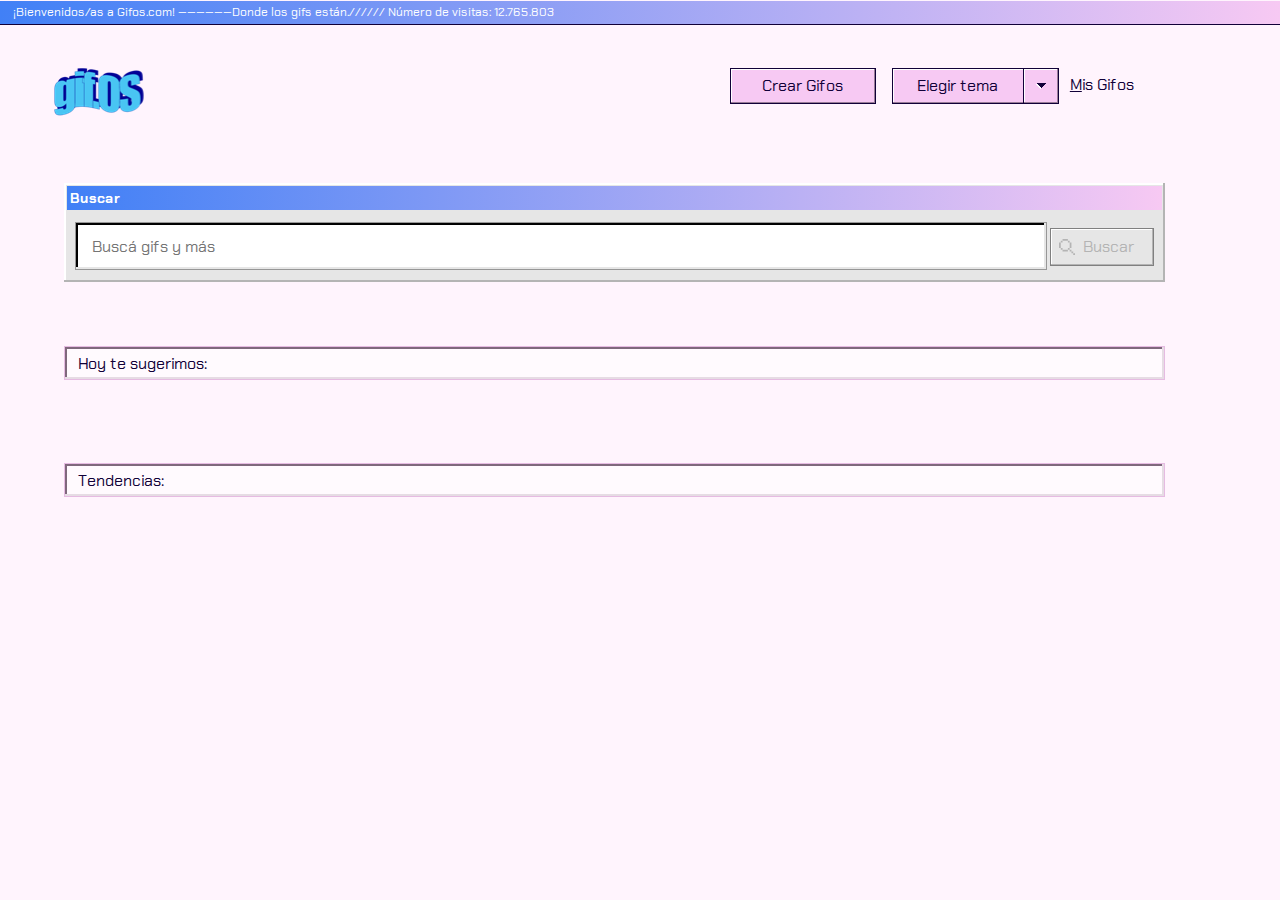
<file: index.html>
<!DOCTYPE html>
<html lang="es">

<head>
    <meta charset="UTF-8">
    <meta name="viewport" content="width=device-width, initial-scale=1.0">
    <link rel="stylesheet" href="styles/styles.css">
    <link rel="stylesheet" href="styles/themeDark.css">
    <link rel="stylesheet" href="styles/themeLight.css">
    <link href="https://fonts.googleapis.com/css2?family=Chakra+Petch&display=swap" rel="stylesheet">
    <title>Gifos</title>
</head>

<body class="themeLight">
    <nav class="nav-bar">
        <span class="span-nav">¡Bienvenidos/as a Gifos.com! ——————Donde los gifs están.////// Número de visitas:
            12.765.803</span>
    </nav>

    <div class="main-container">
        <header>
            <a href="index.html">
                <div class="logo"></div>
            </a>

            <div class="button-container">
                <div id="crearGif">
                    <div class="dots">
                        <a href="upload.html">Crear Gifos</a>
                    </div>
                </div>

                <div class="botonera">
                    <div id="elegirTema">
                        <div class="dots-theme">Elegir tema</div>
                    </div>

                    <div class="button-themes hide-themes">
                        <button id="day"><span class="underline">Sailor Day</span></button>
                        <button id="night"><span class="underline">Sailor Night</span></button>
                    </div>
                </div>

                <div id="dropdown">
                    <div class="dots-dropdown">
                        <div class="arrow"></div>
                    </div>
                </div>
                <div class="dots-link">
                    <a href="./misGifos.html" class="header-link"><span class="hoover-underline">M</span>is Gifos</a>
                </div>
            </div>
        </header>
    </div>
    <div class="search-container">
        <div class="box-header">
            <p>Buscar</p>
        </div>
        <div class="search-wrapper">
            <input class="search-bar" placeholder="Buscá gifs y más" value="" id="search-bar">
            <div class="search-button">
                <div class="doted-button">
                    <div class="lupa"></div>
                    <p class="search">Buscar</p>
                </div>
            </div>
        </div>
    </div>
    <div class="suggestions-results">
        <div class="search-suggestion-wrapper hidden">
        </div>
        <div class="btn hidden"></div>

    </div>
    <div class="title-box title-box-div"> Hoy te sugerimos:</div>
    <div class="suggestions-container"></div>

    <div class="title-box title-box-div"> Tendencias:</div>

    <div class="trends-container"></div>

    <div class="page-results"></div>

    <script src="js/index.js"></script>
</body>

</html>
</file>
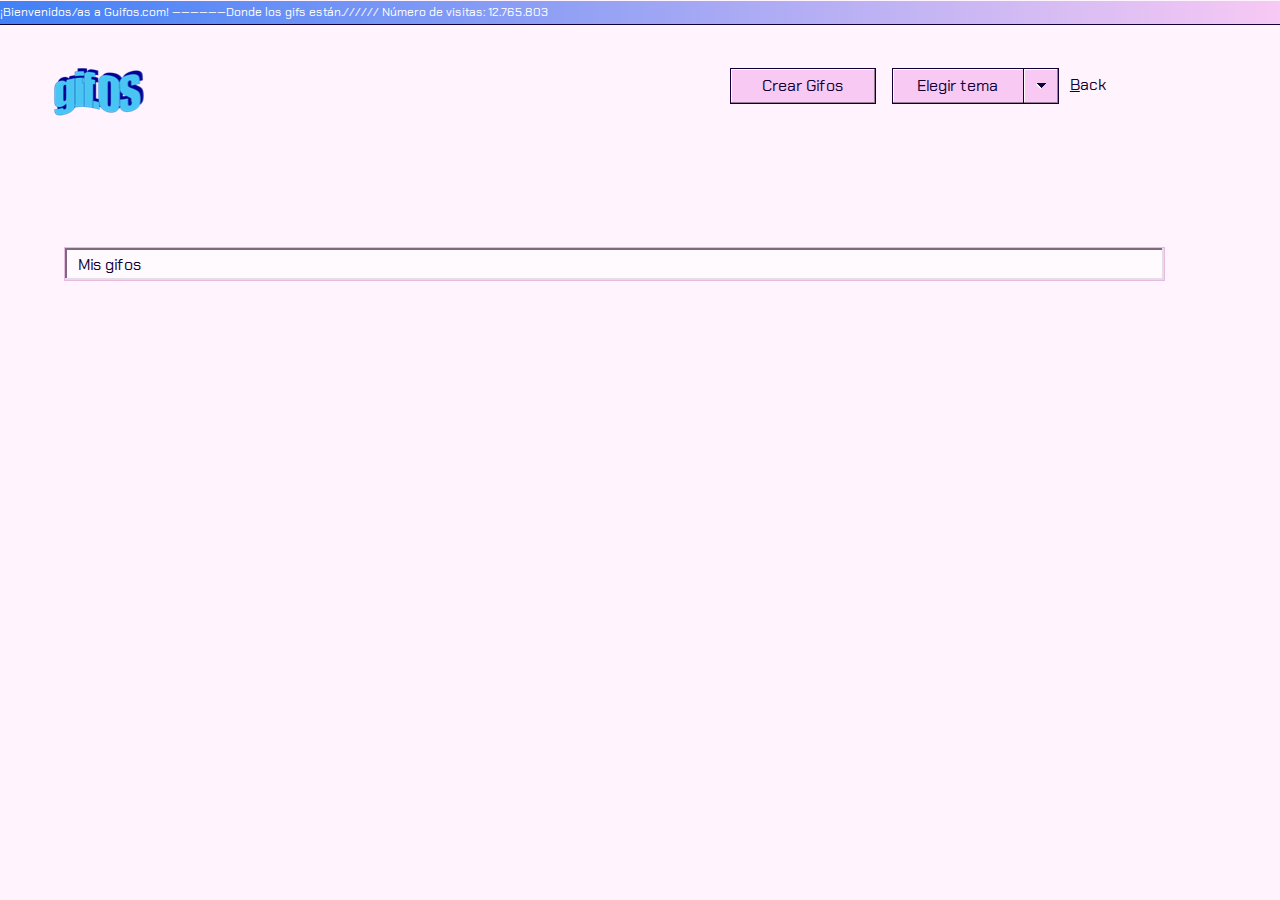
<file: misGifos.html>
<!DOCTYPE html>
<html lang="es">

<head>
    <meta charset="UTF-8">
    <meta name="viewport" content="width=device-width, initial-scale=1.0">
    <link rel="stylesheet" href="styles/styles.css">
    <link rel="stylesheet" href="styles/themeDark.css">
    <link rel="stylesheet" href="styles/themeLight.css">
    <link href="https://fonts.googleapis.com/css2?family=Chakra+Petch&display=swap" rel="stylesheet">
    <title>Gifos</title>
</head>

<body class="themeLight">
    <nav class="nav-bar">
        <span>¡Bienvenidos/as a Guifos.com! ——————Donde los gifs están.////// Número de visitas: 12.765.803</span>
    </nav>

    <div class="main-container">
        <header>
            <a href="index.html">
                <div class="logo"></div>
            </a>

            <div class="button-container">
                <div id="crearGif">
                    <div class="dots">
                        <a href="upload.html">Crear Gifos</a>
                    </div>
                </div>

                <div class="botonera">
                    <div id="elegirTema">
                        <div class="dots-theme">Elegir tema</div>
                    </div>

                    <div class="button-themes hide-themes">
                        <div class="button-inactive" id="day">Sailor Day</div>
                        <div class="button-inactive" id="night">Sailor Night</div>
                    </div>
                </div>

                <div id="dropdown">
                    <div class="dots-dropdown">
                        <div class="arrow"></div>
                    </div>
                </div>
                <div class="dots-link">
                    <a href="index.html" class="header-link"><span class="hoover-underline">B</span>ack</a>
                </div>
            </div>
        </header>
        

    </div>
    <div class="title-box title-box-div">Mis gifos</div>
    <div class="misgifos-container"></div>
    <div class="suggestions-results">
        <div class="search-suggestion-wrapper hidden">
            <div class="search-result button-results">
                <div class="suggest-dots" data-search="Tecnología">#Tecnología</div>
            </div>
            <div class="search-result button-results">
                <div class="another-result" data-search="Fotografía">#Fotografía</div>
            </div>
            <div class="search-result button-results">
                <div class="another-result" data-search="Programacion">#Programacion</div>
            </div>
        </div>
        <div class="btn hidden">
            <div class="btn-related" data-search="Música">#Música</div>
            <div class="btn-related" data-search="Mascotas">#Mascotas</div>
            <div class="btn-related" data-search="Fútbol">#Fútbol</div>
        </div>
    
    </div>



        <script src="js/misGifos.js"></script>
</body>

</html>
</file>
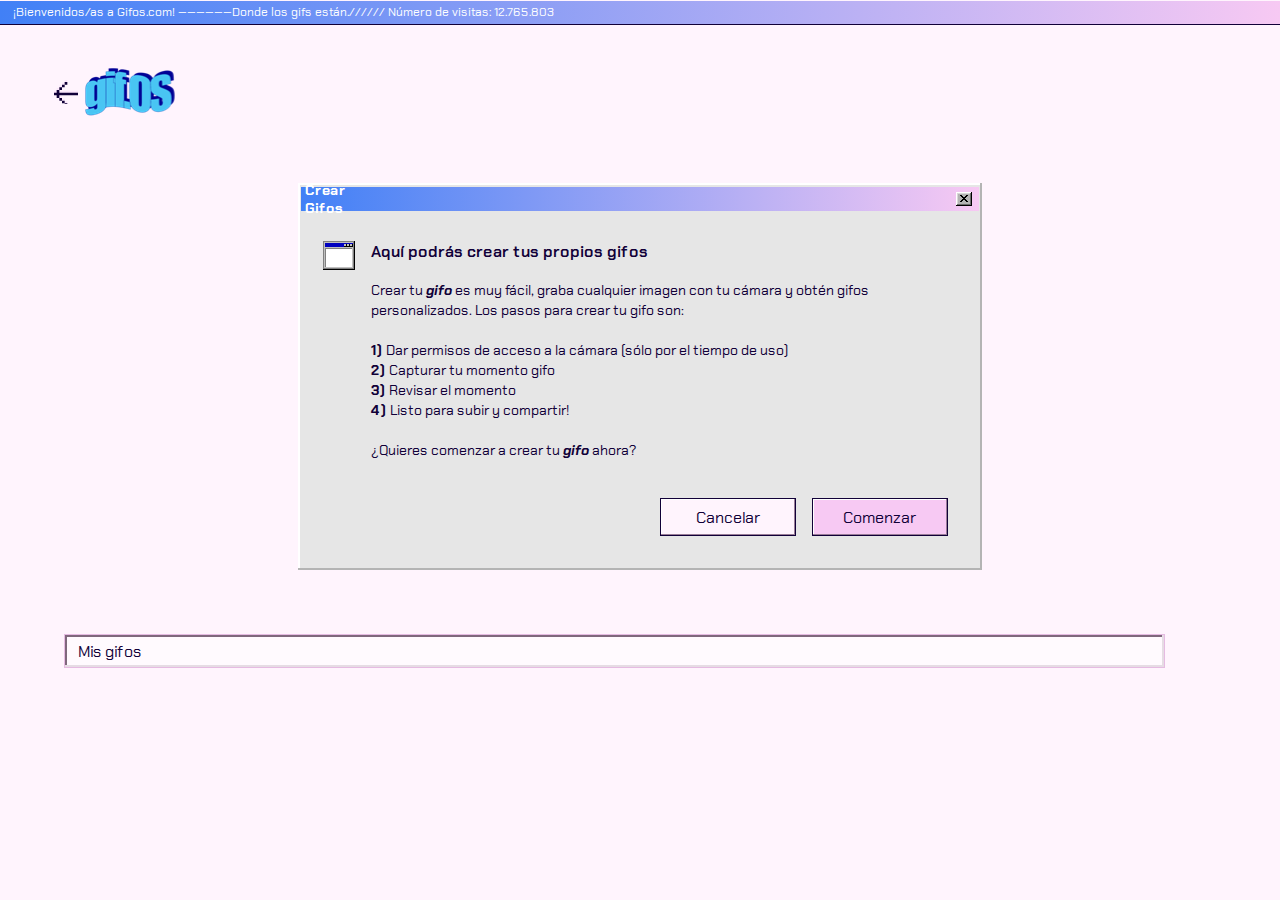
<file: upload.html>
<!DOCTYPE html>
<html lang="en">

<head>
    <meta charset="UTF-8">
    <meta name="viewport" content="width=device-width, initial-scale=1.0">
    <title>gifOS</title>
    <link rel="stylesheet" href="styles/styles.css">
    <link rel="stylesheet" href="styles/themeLight.css">
    <link rel="stylesheet" href="styles/themeDark.css">
    <link
        href="https://fonts.googleapis.com/css2?family=Chakra+Petch:ital,wght@0,300;0,600;0,700;1,600;1,700&display=swap"
        rel="stylesheet">
</head>

<body class="themeLight">
    <nav class="nav-bar">
        <span class="span-nav">¡Bienvenidos/as a Gifos.com! ——————Donde los gifs están.////// Número de visitas:
            12.765.803</span>
    </nav>
    <div class="main-container">
        <header class="section-header">
            <div class="upload-header">
                <a href="index.html">
                <div class="back"></div>
                </a>
                <a href="index.html">
                    <div class="logo-upload"></div>
                </a>
            </div>
        </header>
    </div>
    <div class="loading-window">
        <div class="window-title">Crear Gifos<img src="iconos/button3.svg" class="close" alt="close"></div>
        <img src="iconos/window_img.png" alt="window" class="window-img">
        <div class="inner-title">Aquí podrás crear tus propios gifos</div>
        <div class="indications">
            Crear tu <em><b>gifo</b></em> es muy fácil, graba cualquier imagen con tu cámara y obtén gifos
            personalizados. Los
            pasos para crear tu gifo son:<br>
            <br><b>1)</b> Dar permisos de acceso a la cámara (sólo por el tiempo de uso)<br>
            <b>2)</b> Capturar tu momento gifo<br>
            <b>3)</b> Revisar el momento<br>
            <b>4)</b> Listo para subir y compartir!<br>
            <br> ¿Quieres comenzar a crear tu <em><b>gifo</b></em> ahora?<br>
        </div>
        <div class="buttons">
            <a href='misGifos.html'>
                <div class="cancel">Cancelar</div>
            </a>
            <div class="start">Comenzar</div>
        </div>
    </div>
    <div class="capture hidden">
        <div class="capture-title">Un Chequeo Antes de Empezar<img src="iconos/button3.svg" class="close" alt="close"></div>
        <div class="video-container">
            <video class="video"></video>
            <div class="uploading-gif hidden">
                <div class="globe-img"></div>
                <div class="gifo-status">Estamos subiendo tu gifo…</div>
                <div class="progress-bar">
                    <div class="progress-bar-item"></div>
                    <div class="progress-bar-item"></div>
                    <div class="progress-bar-item"></div>
                    <div class="progress-bar-item"></div>
                    <div class="progress-bar-item"></div>
                    <div class="progress-bar-item"></div>
                    <div class="progress-bar-item"></div>
                    <div class="progress-bar-item"></div>
                    <div class="progress-bar-item"></div>
                    <div class="progress-bar-item"></div>
                    <div class="progress-bar-item"></div>
                    <div class="progress-bar-item"></div>
                    <div class="progress-bar-item"></div>
                    <div class="progress-bar-item"></div>
                    <div class="progress-bar-item"></div>
                    <div class="progress-bar-item"></div>
                    <div class="progress-bar-item"></div>
                    <div class="progress-bar-item"></div>
                    <div class="progress-bar-item"></div>
                    <div class="progress-bar-item"></div>
                    <div class="progress-bar-item"></div>
                    <div class="progress-bar-item"></div>
                    <div class="progress-bar-item"></div>
                </div>
                <div class="progress-status">Tiempo restante: <span class="line-through">38 años</span> algunos minutos
                </div>

            </div>
        </div>
        <div class="button-capture-container">
            <div class="button-capture-img">
                <div class="capture-img not-recording"></div>
            </div>
            <div class="button-capture">Capturar</div>
        </div>
        <div class="timer-hidden" id="timer"></div>
        <div class="buttons-hidden" id="uploadWrapper">
            <div class="playbar-container">
                <div class="fwd-btn"><img src='iconos/forward.svg' class="fwd" alt="back"></div>
                <div class="playbar">
                    <div class="playbar-item-on"></div>
                    <div class="playbar-item-on"></div>
                    <div class="playbar-item-on"></div>
                    <div class="playbar-item-on"></div>
                    <div class="playbar-item-on"></div>
                    <div class="playbar-item"></div>
                    <div class="playbar-item"></div>
                    <div class="playbar-item"></div>
                    <div class="playbar-item"></div>
                    <div class="playbar-item"></div>
                    <div class="playbar-item"></div>
                    <div class="playbar-item"></div>
                    <div class="playbar-item"></div>
                    <div class="playbar-item"></div>
                    <div class="playbar-item"></div>
                    <div class="playbar-item"></div>
                    <div class="playbar-item"></div>
                </div>
            </div>
            <div class="uploadGif" id="repeat">
                <div class="secondary-button">Repetir Captura</div>
            </div>
            <div class="uploadGif" id="upload">
                <div class="secondary-button" >Subir Gif</div>
            </div>
        </div>
        <div class="hidden" id="cancelGif">
            <a href='misGifos.html'>
                <div class="secondary-button">Cancelar</div>
            </a>
        </div>
    </div>

    <div class="success-hidden">
        <div class="success-title">Gifo Subido con Exito<img src="iconos/button3.svg" alt="close"></div>
        <div class="gif-preview">
        </div>
        <div class="success-container">
            <div class="success-msg">Gif creado con éxito</div>
            <div class="success copy-link">Copiar Enlace Gifo</div>
            <div class="success download-gif">Descargar Gif</div>
        </div>
        <div class="gif-ready">Listo</div>
    </div>
    
    <div class="title-box title-box-div">Mis gifos</div>
    <div class="misgifos-container"></div>
       
       
       
       
       
        <script src="https://www.WebRTC-Experiment.com/RecordRTC.js"></script>
        <script src="js/upload.js"></script>



</body>

</html>
</file>
<file: styles/styles.css>
body {
    margin: 0;
    padding: 0;
    padding-bottom: 0;
    padding-top: 0;
    box-sizing: border-box;
    font-family: 'Chakra Petch', sans-serif;
}

nav {
    width: 100%;
    margin: 0;
    font-size: 12px;
    padding-top: 3px;
    padding-bottom: 4px;
    margin-top: 1px;
    margin-right: 1px;
}





header {
    width: 100%;
    height: 115px;
    margin-top: 44px;
}



.logo {
    width: 102.6px;
    height: 64px;
    float: left;
    margin-left: 4.2%;

}

.span-nav {
    padding-left: 1%;
}


.button-container {
    display: flex;
    flex-direction: row;
    justify-content: flex-end;
    margin-right: 9%;

}


#crearGif {
    width: 144px;
    height: 34px;
    font-size: 16px;
    letter-spacing: 0;
    text-align: center;
    line-height: 18px;
    padding: 0;
    margin-right: 16px;
    font-family: 'Chakra Petch', sans-serif;
    text-decoration: none;

}


.dots {
    display: flex;
    width: 140px;
    height: 32px;
    justify-content: center;
    align-items: center;
    margin: 1%;

}




.botonera {
    display: flex;
    flex-direction: column;
    width: 167px;
    height: 36px;
}


#elegirTema {
    width: 131px;
    height: 34px;
    font-size: 16px;
    letter-spacing: 0;
    text-align: center;
    line-height: 18px;
    padding: 0;
    font-family: 'Chakra Petch', sans-serif;
}


.dots-theme {
    width: 127px;
    height: 32px;
    display: flex;
    justify-content: center;
    align-items: center;
    margin: 1%;
}


.button-themes {
    display: flex;
    flex-direction: column;
    width: 167px;
    height: 102px;
    z-index: 9999;

}


.hide-themes {
    display: none;
}



#day {
    width: 148px;
    height: 36px;
    padding: 0;
    margin-left: 10px;
    margin-top: 10px;
    margin-right: 10px;
    margin-bottom: 5px;
    font-family: 'Chakra Petch', sans-serif;
    font-size: 16px;
    letter-spacing: 0;
    line-height: 22px;
    display: flex;
    justify-content: center;
    align-items: center;
}




#night {
    width: 148px;
    height: 36px;
    padding: 0;
    margin-left: 10px;
    margin-top: 5px;
    margin-right: 10px;
    margin-bottom: 10px;
    font-family: 'Chakra Petch', sans-serif;
    font-size: 16px;
    letter-spacing: 0;
    line-height: 22px;
    display: flex;
    justify-content: center;
    align-items: center;
}






#dropdown {
    width: 34px;
    height: 34px;
    font-size: 16px;
    letter-spacing: 0;
    text-align: center;
    line-height: 18px;
    margin-left: -36px;
    font-family: 'Chakra Petch', sans-serif;
    padding: 0;
}


.dots-dropdown {
    width: 32px;
    height: 32px;
    display: flex;
    justify-content: center;
    align-items: center;
    margin: 4%;
}





.arrow {
    background-position: center;
    background-repeat: no-repeat;
    height: 6px;
    width: 10px;
}


.header-link {
    text-decoration: none;
}

.hoover-underline {
    text-decoration: underline;
}

.underline:active::first-letter {
    text-decoration: underline;

}


.dots-link {
    display: flex;
    align-items: center;
    width: 95px;
    height: 32px;
    margin-left: 1.1%;
}




/* Section search-container*/


.search-container {
    margin-left: 5%;
    margin-right: 9%;
    display: flex;
    flex-direction: column;
    align-items: center;
    height: 99px;
}


.box-header {
    font-family: 'Chakra Petch', sans-serif;
    font-weight: bold;
    font-size: 14px;
    width: 99.4%;
    margin-top: 3px;

}

.box-header p {
    padding-left: 3px;
    padding-top: 3px;
    padding-bottom: 3px;
    margin: 0;

}

.search-wrapper {
    width: 100%;
    height: 72px;
    padding: 0;
    display: flex;
    justify-content: space-between;

}

.search-bar {
    font-family: 'Chakra Petch', sans-serif;
    font-size: 16px;
    width: 86.5%;
    height: 44px;
    margin-bottom: 8px;
    margin-left: 1%;
    margin-top: 12px;
    background: #FFFFFF;
    border: 1px solid #979797;
    box-shadow: inset -2px -2px 0 0 #E6E6E6, inset 2px 2px 0 0 #000000;
    padding-left: 16px;
}


.search-button {
    width: 102px;
    height: 36px;
    border: 0;
    padding: 0;
    flex-flow: column wrap;
    justify-content: center;
    display: flex;
    margin-top: 18px;
    margin-right: 1%;
    margin-bottom: 18px;
}



.button-active {
    width: 102px;
    height: 36px;
    border: 0;
    padding: 0;
    flex-flow: column wrap;
    justify-content: center;
    display: flex;
    margin-top: 18px;
    margin-right: 1%;
    margin-bottom: 18px;
}




.lupa {
    margin: 8px;
    width: 16px;
    height: 16px;
    background-position: center;
    background-repeat: no-repeat;
}



.search {
    margin-top: 9px;
    margin-right: 14px;
    margin-bottom: 9px;
    line-height: 18px;
    font-family: 'Chakra Petch', sans-serif;
    font-size: 16px;
    letter-spacing: 0;
}


.search-suggestion-wrapper {
    height: 160px;
    z-index: 99999;
    margin-left: 5%;
    margin-right: 9%;
    display: flex;
    flex-direction: column;
    justify-content: space-evenly;
    align-items: self-start;

    position: absolute;
    width: 86%;

}


.search-result {
    width: 88%;
    margin-left: 1%;
    height: 36px;
    display: flex;
    align-items: center;
}




.suggest-dots {
    width: 98.7%;
    height: 32px;
    display: flex;
    align-items: center;
    border: 1px dotted #110038;
    padding-left: 1%;
    margin-left: 1px;
}


.another-result {
    width: 89.5%;
    height: 36px;
    display: flex;
    align-items: center;
    padding-left: 1%;
}

.hidden {
    display: none;
}


.suggestions-container .hidden {
    display: none;
}

.trends-container .hidden {
    display: none;
}



.doted-button {
    width: 97px;
    height: 30px;
    display: flex;
    justify-content: center;
    align-items: center;
    margin: 0;

}

.doted-button:active {
    border: 1px dotted #110038;
    margin: 0;
}





/*Imágenes de sugerencias*/

.suggestions-container {
    display: flex;
    flex-direction: row;
    justify-content: space-between;
    align-items: center;
    margin-right: 9%;
    margin-left: 5%;
    padding-top: 19px;
}


.title-box {
    margin-top: 64px;
    margin-left: 5%;
    margin-right: 9%;
    align-items: center;
    height: 32px;
    color: #110038;
    padding-left: 1%;

}


.title-box-div {
    display: flex;
}

.title-box .hidden {
    display: none;
}

.box-suggestions {
    width: 288px;
    height: 313px;
    background-color: gray;
}


.hashtag {
    height: 24px;
    margin-top: 3px;
    margin-bottom: 2px;
    margin-left: 4px;
    margin-right: 4px;
    align-items: center;
    display: flex;
    font-size: 14px;
    font-weight: bold;
    padding-left: 1.5%;
    justify-content: space-between;
}

.hashtag-bottom {
    height: 24px;
    margin-top: -29px;
    position: relative;
    align-items: center;
    font-size: 14px;
    font-weight: bold;
    padding-left: 1.5%;

}


.hashtag-bottom-flex {
    display: none;
}


.grid-item:hover .hashtag-bottom-flex {
    display: flex;

}




.close-btn {
    padding-right: 1%;
}




.box-image {
    height: 280px;
    width: 280px;
    margin-left: 4px;
}


.gif-container {
    display: flex;
}

.see-more {
    display: flex;
    position: absolute;
    align-items: center;
    align-content: center;
    justify-content: center;
    font-size: 14px;
    height: 34px;
    width: 81px;
    margin-left: 1%;
    margin-top: 231px;
}

.dotted-a:hover {
    width: 75px;
    height: 28px;
    border: 1px dotted #110038;
    display: flex;
    justify-content: center;
    align-items: center;
}




/*tags de búsqueda relacionados */


.trends-container {
    display: grid;
    grid-template-columns: repeat(4, 1fr);
    grid-gap: 16px;
    margin-left: 5%;
    margin-right: 9%;
    margin-top: 17px;

}

.grid-item {
    background-color: gray;
    height: 298px;
    width: 100%;
}

.grid-item img {
    height: 298px;
    width: 100%;
}



.one {
    grid-column: 1/1;
    grid-row: 1;
}



.two {
    grid-column: 2/2;
    grid-row: 1;

}

.three {
    grid-column: 3/3;
    grid-row: 1;
}

.four {
    grid-column: 4/4;
    grid-row: 1;
}

.five {
    grid-column: 1/3;
    grid-row: 2;
    width: 100%;
}

.six {
    grid-column: 3/3;
    grid-row: 2;
}

.seven {
    grid-column: 4/4;
    grid-row: 2;
}

.eight {
    grid-column: 1/1;
    grid-row: 3;
}

.nine {
    grid-column: 2/2;
    grid-row: 3;
}

.ten {
    grid-column: 3/5;
    grid-row: 3;
    width: 100%;
}


/*Resultados de búsqueda */

.page-results {
    display: grid;
    grid-template-columns: repeat(4, 1fr);
    grid-gap: 16px;
    margin-left: 5%;
    margin-right: 9%;
    margin-top: 17px;

}


.title-result {
    margin-top: 64px;
    margin-left: 5%;
    margin-right: 9%;
    display: flex;
    align-items: center;
    height: 32px;
    color: #110038;
    padding-left: 1%;
}



/*Tag Relacionados*/

.btn {
    margin-left: 5%;
    margin-top: 12px;
}



.btn-related {
    height: 34px;
    display: flex;
    justify-content: center;
    align-items: center;
    font-size: 14px;
    padding-left: 5px;
    color: white;
    margin-right: 8px;
    padding-right: 5px;
}


.doted-a:hover {
    width: 75px;
    height: 28px;
    border: 1px dotted #110038;
    display: flex;
    justify-content: center;
    align-items: center;
}



.dotted-img:hover {
    width: 278px;
    height: 278px;
    border: 1px dotted #110038;
    display: flex;
    justify-content: center;
    align-items: center;
}




/*Página de Upload*/


/* Ventana para crear gifos: loading Window*/
.loading-window {
    width: 684px;
    height: 386px;
    margin: auto;
    background: #E6E6E6;
    box-shadow: inset -2px -2px 0 0 #B4B4B4, inset 2px 2px 0 0 #FFFFFF;
    padding-top: 1px;
}

.window-title {
    display: flex;
    align-items: center;
    margin-top: 3px;
    margin-left: 3px;
    margin-right: 3px;
    padding-left: 4px;
    height: 24px;
    width: 674px;
    background-image: linear-gradient(270deg, #F7C9F3 0%, #4180F6 100%);
    color: #FFFFFF;
    font-size: 14px;
    font-weight: bold;
}

.window-img {
    display: flex;
    flex-direction: column;
    padding-left: 25px;
    padding-top: 30px;
    float: left;
}

.inner-title {
    float: left;
    padding-left: 16px;
    padding-top: 30px;
    font-size: 16px;
    font-weight: 600;
    color: #110038;
}

.indications {
    height: 190px;
    width: 518px;
    margin: 69px 93px 28px 73px;
    /* Arriba | Derecha | Abajo | Izquierda */
    font-size: 14px;
    color: #110038;
    letter-spacing: 0;
    line-height: 20px;
}

.buttons {
    display: flex;
    flex-direction: row;
    justify-content: flex-end;
    margin-right: 5%;
    margin-top: 1%;
}

.cancel {
    margin-right: 2%;
    font-family: 'Chakra Petch', sans-serif;
    font-size: 16px;
    color: #110038;
    height: 36px;
    width: 134px;
    background: #FFF4FD;
    border: 1px solid #110038;
    box-shadow: inset -1px -1px 0 0 #997D97, inset 1px 1px 0 0 #FFFFFF;
    display: flex;
    justify-content: center;
    align-items: center;
    margin-right: 16px;
}

.start {
    display: flex;
    justify-content: center;
    align-items: center;
    font-family: 'Chakra Petch', sans-serif;
    font-size: 16px;
    color: #110038;
    height: 36px;
    width: 134px;
    background: #F7C9F3;
    border: 1px solid #110038;
    box-shadow: inset -1px -1px 0 0 #997D97, inset 1px 1px 0 0 #FFFFFF;
}


.upload-header {
    display: flex;
    flex-direction: row;
    height: 64px;
    width: 134px;
    margin-left: 4.2%;
    margin-top: 35px;
}

.upload-header a {
    margin-top: 12px;
}

.logo-upload {

    width: 102.6px;
    height: 64px;
    top: 0px;
    float: left;
    margin-left: 7%;
    margin-top: -12px;
}

.back {
    background: no-repeat url(../iconos/arrow.svg);
    width: 24px;
    height: 24px;
}



/*Captura de video*/


.capture {
    width: 860px;
    height: 548px;
    margin: auto;
    background: #E6E6E6;
    box-shadow: inset -2px -2px 0 0 #B4B4B4, inset 2px 2px 0 0 #FFFFFF;
    padding-top: 1px;
}

.capture-title {
    display: flex;
    justify-content: space-between;
    align-items: center;
    margin-top: 3px;
    margin-left: 3px;
    margin-right: 3px;
    padding-left: 4px;
    height: 24px;
    width: 850px;
    background-image: linear-gradient(270deg, #F7C9F3 0%, #4180F6 100%);
    color: #FFFFFF;
    font-size: 14px;
    font-weight: bold;
}


.video-container {
    width: 838px;
    height: 440px;
    background: #FFFFFF;
    border: 1px solid #979797;
    box-shadow: inset -2px -2px 0 0 #E6E6E6, inset 2px 2px 0 0 #000000;
    margin-left: 8px;
    margin-top: 8px;
    flex-direction: column;
    justify-content: center;
    align-items: center;
}

.video-container img {
    width: 100%;
    height: 100%;
}

.video {
    width: 832px;
    height: 434px;
}

.button-capture-container {
    display: flex;
    height: 36px;
    width: 180px;
    float: right;
    margin-right: 1.3%;
    margin-top: 2.1%;

}

.button-capture-img {
    display: flex;
    justify-content: center;
    align-items: center;
    height: 36px;
    width: 36px;
}



.button-capture {
    height: 36px;
    width: 144px;
    font-family: 'Chakra Petch', sans-serif;
    font-size: 16px;
}



/*  Captura */
.capture {
    width: 860px;
    height: 548px;
    padding-top: 1px;
    margin: auto;
    background: #E6E6E6;
    box-shadow: inset -2px -2px 0 0 #B4B4B4, inset 2px 2px 0 0 #FFFFFF;
}

.capture-title {
    display: flex;
    align-items: center;
    margin-top: 3px;
    margin-left: 3px;
    margin-right: 3px;
    padding-left: 4px;
    height: 24px;
    width: 850px;
    background-image: linear-gradient(270deg, #F7C9F3 0%, #4180F6 100%);
    color: #FFFFFF;
    font-size: 14px;
    font-weight: bold;
}

.video-container {
    display: flex;
    height: 434px;
    width: 838px;
    margin-left: 8px;
    margin-top: 8px;
    background: #FFFFFF;
    border: 1px solid #979797;
    box-shadow: inset -2px -2px 0 0 #E6E6E6, inset 2px 2px 0 0 #000000;
}

.video {
    width: 100%;
    height: 100%;
}

.preview-hidden {
    display: none;
}



.button-capture-container {
    display: flex;
    flex-direction: row;
    float: right;
    margin-right: 1.3%;
    margin-top: 2.1%;
    height: 36px;
    width: 180px;
}

.button-capture-img {
    display: flex;
    justify-content: center;
    align-items: center;
    height: 36px;
    width: 36px;
}

.not-recording {
    width: 18px;
    height: 16.5px;
    background: no-repeat url(../iconos/camera.svg);
}

.button-capture {
    display: flex;
    justify-content: center;
    align-items: center;
    height: 36px;
    width: 144px;
}

.box-recording {
    display: flex;
    justify-content: center;
    align-items: center;
    height: 36px;
    width: 36px;
}

.recording {
    width: 18px;
    height: 16.5px;
    background: no-repeat url(../iconos/recording.svg);
}


.timer {
    display: flex;
    flex-direction: row;
    float: left;
    margin-left: 8px;
    margin-top: 2.1%;
    justify-content: center;
    align-items: center;
    height: 36px;
    width: 124px;
    background: #FFFFFF;
    border: 1px solid #979797;
    box-shadow: inset -2px -2px 0 0 #E6E6E6, inset 2px 2px 0 0 #000000;
    color: #110038;
}


/* Timer*/
.timer-hidden {
    display: none;
}

.timer-on {
    display: flex;
    flex-direction: row;
    float: left;
    margin-left: 8px;
    margin-top: 2.1%;
    justify-content: center;
    align-items: center;
    height: 36px;
    width: 124px;
    background: #FFFFFF;
    border: 1px solid #979797;
    box-shadow: inset -2px -2px 0 0 #E6E6E6, inset 2px 2px 0 0 #000000;
    color: #110038;
}


/* Botones de interacción de Captura */
.buttons-hidden {
    display: none;
}

.buttons-upload {
    display: flex;
    flex-direction: row;
    float: right;
    margin-right: 1.3%;
    margin-top: 2.1%;
}

.uploadGif {
    display: flex;
    justify-content: center;
    align-items: center;
    margin-left: 16px;
    color: #110038;
    height: 36px;
    width: 134px;
}


/* Carga éxitosa del gif*/
.success-hidden {
    display: none;
}

.success-upload {
    width: 721px;
    height: 391px;
    padding-top: 1px;
    margin: auto;
}

.success-title {
    display: flex;
    justify-content: space-between;
    align-items: center;
    margin-top: 3px;
    margin-left: 3px;
    margin-right: 3px;
    padding-left: 4px;
    height: 24px;
    width: 711px;
    font-size: 14px;
    font-weight: bold;
}

.success-title img {
    margin-right: 0.5%;
}

.gif-preview {
    display: flex;
    flex-direction: column;
    justify-content: center;
    align-items: center;
    float: left;
    height: 191px;
    width: 365px;
    margin-left: 27px;
    margin-top: 29px;
    background: #FFFFFF;
    border: 1px solid #979797;
    box-shadow: inset -2px -2px 0 0 #E6E6E6, inset 2px 2px 0 0 #000000;
}

.video-preview {
    width: 367px;
    height: 192px;
    background: #FFFFFF;
    border: 1px solid #979797;
    box-shadow: inset -2px -2px 0 0 #E6E6E6, inset 2px 2px 0 0 #000000;
}



.success-container {
    height: 196px;
    margin-top: 29px;
    padding-left: 60%;
}

.success-msg {
    font-weight: bold;
    padding-top: 7%;
}

.success {
    height: 36px;
    width: 256px;
    display: flex;
    margin-top: 16px;
    margin-bottom: 14px;
    justify-content: center;
    align-items: center;
}

.gif-ready {
    display: flex;
    justify-content: center;
    align-items: center;
    margin-left: 16px;
    float: right;
    margin-right: 4.5%;
    margin-top: 7%;
    color: #110038;
    height: 36px;
    width: 134px;
}

.playbar-container {
    padding-top: 1.3%;
    margin-right: 119px;
    display: flex;
    height: 24px;
    width: 266px;
}

.fwd-btn {
    display: flex;
    justify-content: center;
    align-items: center;
    height: 20px;
    width: 20px;
    background: #F7C9F3;
    border: 1px solid #110038;
    box-shadow: inset -1px -1px 0 0 #997D97, inset 1px 1px 0 0 #FFFFFF;
}

.fwd {
    height: 10px;
    width: 6px;
}

.playbar {
    margin-left: 1.5%;
    height: 24px;
    width: 240px;
    background: #B4B4B4;
    box-shadow: inset -2px -2px 0 0 #FFFCFC, inset 2px 2px 0 0 #000000;
}



.close {
    margin-right: 1%;
}

.success-upload .close {
    margin-left: 77%;
}

.loading-window .close {
    margin-left: 85%;
}


/* Subiendo Gifo*/
.uploading-gif {

    justify-content: center;
    flex-direction: column;
    align-items: center;

}

.globe-img {
    display: flex;
    height: 48px;
    width: 48px;
    margin-bottom: 8px;
    background: no-repeat url(../iconos/globe_img.png)
}

.gifo-status {
    margin-bottom: 39px;
    font-weight: bold;
}



.progress-status {
    font-size: 12px;
}

.line-through {
    text-decoration: line-through;
}



.cancel-btn {
    display: flex;
    justify-content: center;
    align-items: center;
    color: #110038;
    height: 36px;
    width: 134px;
    float: right;
    margin-right: 1.2%;
    margin-top: 21px;
}

.secondary-button {
    height: 30px;
    width: 128px;
    margin: 0;
    display: flex;
    align-items: center;
    justify-content: center;
}


.cancel-button {
    height: 30px;
    width: 128px;
    margin: 0;
    display: flex;
    align-items: center;
    justify-content: center;
}

.secondary-button:active {
    border: 1px dotted #110038;
}

/*ProgressBar*/

.progress-bar {
    margin: 20px;
    display: flex;
    width: 324px;
    height: 24px;
    display: flex;
    justify-content: center;
    align-items: center;
}

.progress-bar-item {
    width: 12px;
    height: 20px;
    margin-right: 2px;
}


/* Mis Gifos*/
.misgifos-container {
    display: grid;
    grid-template-columns: repeat(4, 1fr);
    grid-gap: 16px;
    margin-left: 5%;
    margin-right: 9%;
    margin-top: 17px;
}

.item-rectangular img {
    width: 100%;
    height: 270px;
}


/*Playbar */
.playbar {
    display: flex;
    width: 324px;
    height: 24px;
    padding-left: 0.3%;
    display: flex;
    justify-content: center;
}

.playbar-item {
    width: 12px;
    height: 19px;
    margin-right: 2px;
    margin-top: 1%;
}

.playbar-item-on {
    width: 12px;
    height: 19px;
    margin-right: 2px;
    margin-top: 1%;

}
</file>
<file: styles/themeDark.css>
.themeDark,
body {
    margin: 0;
    padding: 0;
    padding-bottom: 0;
    padding-top: 0;
    box-sizing: border-box;
    font-family: 'Chakra Petch', sans-serif;
    background-color: #110038;
}


.themeDark .nav-bar {
    background-image: linear-gradient(270deg, #EE3EFE 0%, #2E32FB 100%);
    box-shadow: 0 1px 0 0 #110038;
    color: white;
}


.themeDark .logo {
    background-image: url(../iconos/gifOF_logo_dark.png);
}


.themeDark #crearGif {
    background: #EE3EFE;
    border: 1px solid #110038;
    box-shadow: inset -1px -1px 0 0 #A72CB3, inset 1px 1px 0 0 #FFFFFF;

}


.themeDark .dots:hover {
    background-color: #CE36DB;
    border: 1px dotted #000000;
    box-sizing: border-box;
}

.themeDark a {
    text-decoration: none;
    color: white;
}

.themeDark #elegirTema {
    background: #EE3EFE;
    border: 1px solid #110038;
    box-shadow: inset -1px -1px 0 0 #A72CB3, inset 1px 1px 0 0 #FFFFFF;
    color: white;
}



.themeDark .dots-theme:hover {
    background-color: #CE36DB;
    border: 1px dotted #000000;
    box-sizing: border-box;
}



.themeDark #dropdown {
    background: #EE3EFE;
    border: 1px solid #110038;
    box-shadow: inset -1px -1px 0 0 #A72CB3, inset 1px 1px 0 0 #FFFFFF;
    color: white;
}

.themeDark .dots-dropdown:hover {
    background-color: #CE36DB;
    border: 1px dotted #000000;
    box-sizing: border-box;
}



.themeDark .arrow {
    background-image: url(../iconos/dropdown-white.svg);
}




.themeDark .button-themes {
    background: #B4B4B4;
    box-shadow: inset -2px -2px 0 0 #8F8F8F, inset 2px 2px 0 0 #FFFFFF;
}


.themeDark #day {
    background: #CCCCCC;
    border: 1px solid #808080;
    box-shadow: inset -1px -1px 0 0 #B4B4B4, inset 1px 1px 0 0 #FFFFFF;
}

.themeDark #day:active {
    background: #2E32FB;
    border: 1px solid rgba(51, 53, 143, 0.20);
    box-shadow: inset -1px -1px 0 0 #E6DCE4, inset 1px 1px 0 0 #FFFFFF;
    color: white;
}

.themeDark #day:active::first-letter {
    text-decoration: underline;
}



.themeDark #night {
    background: #CCCCCC;
    border: 1px solid #808080;
    box-shadow: inset -1px -1px 0 0 #B4B4B4, inset 1px 1px 0 0 #FFFFFF;
}

.themeDark #night:active {
    background: #2E32FB;
    border: 1px solid rgba(51, 53, 143, 0.20);
    box-shadow: inset -1px -1px 0 0 #E6DCE4, inset 1px 1px 0 0 #FFFFFF;
    color: white;
}


.themeDark #night:active::first-letter {
    text-decoration: underline;
}


.themeDark .dots-link:hover {
    border: 1px dotted white;
    box-sizing: border-box;

}

/*Section searchbar*/



.themeDark .box-header {
    background-image: linear-gradient(270deg, #EE3EFE 0%, #2E32FB 100%);
    color: white;
}


.themeDark .search-container {
    background: #B4B4B4;
    box-shadow: inset -2px -2px 0 0 #8F8F8F, inset 2px 2px 0 0 #FFFFFF;
}

.themeDark .search-button {
    color: #8F8F8F;
    background: #B4B4B4;
    border: 1px solid #808080;
    box-shadow: inset -1px -1px 0 0 #B4B4B4, inset 1px 1px 0 0 #FFFFFF;

}


.themeDark .button-active {
    background: #EE3EFE;
    box-shadow: inset -1px -1px 0 0 #8F8F8F, inset 1px 1px 0 0 #FFFFFF;
    color: #FFFFFF;
    display: flex;
    align-items: center;
}

.themeDark .search-button:active {
    box-shadow: inset -2px -2px 0 0 #8F8F8F, inset 2px 2px 0 0 #FFFFFF;
    background: #CE36DB;
    border: 1px solid #110038;
    box-shadow: inset -1px -1px 0 0 #A72CB3, inset 1px 1px 0 0;
    color: #FFFFFF;

}




.themeDark .lupa {
    background-image: url(../iconos/Combined\ Shape.svg);
}


.themeDark .search-button:active .lupa {
    background-image: url(../iconos/lupa_light.svg);
}


.themeDark .button-active .lupa {
    background-image: url(../iconos/lupa_light.svg);
}

/*Sugerencias de búsqueda*/

.themeDark .search-suggestion-wrapper {
    background: #B4B4B4;
    box-shadow: inset -2px -2px 0 0 #8F8F8F, inset 2px 2px 0 0 #FFFFFF;
}

.themeDark .suggest-dots {
    background: #CCCCCC;
    border: 1px solid #808080;
    box-shadow: inset -1px -1px 0 0 #B4B4B4, inset 1px 1px 0 0 #FFFFFF;
}

.themeDark .search-result {
    background: #CCCCCC;
    border: 1px solid #808080;
    box-shadow: inset -1px -1px 0 0 #B4B4B4, inset 1px 1px 0 0 #FFFFFF;
}


.themeDark .doted-button {
    display: flex;
    justify-content: center;
    align-items: center;
    margin: 0;
    width: 96px;
    height: 30px;
}

.themeDark .title-box {
    background: #FFFAFE;
    border: 1px solid #2E32FB;
    box-shadow: inset -2px -2px 0 0 #E6DCE4, inset 2px 2px 0 0 #110038;

}


.themeDark .hashtag {
    background-image: linear-gradient(270deg, #EE3EFE 0%, #2E32FB 100%);
    font-size: 14px;
    color: #FFFFFF;
    letter-spacing: 0;

}


.themeDark .hashtag-bottom {
    background-image: linear-gradient(270deg, #EE3EFE 0%, #2E32FB 100%);
    color: #FFFFFF;
}





.themeDark .box-suggestions {
    background: #B4B4B4;
    box-shadow: inset -2px -2px 0 0 #5C5C5C, inset 2px 2px 0 0 #FFFFFF;
}

.themeDark .title-result {
    background: #FFFAFE;
    border: 1px solid #2E32FB;
    box-shadow: inset -1px -1px 0 0 #E6DCE4, inset 1px 1px 0 0 #110038;
}



.themeDark .btn-related {
    background: #2E32FB;
    border: 1px solid #4C2F99;
    box-shadow: inset -1px -1px 0 0 #284F99, inset 1px 1px 0 0 #FFFFFF;

}

.themeDark .see-more {
    background: #2E32FB;
    border: 1px solid #4C2F99;
    box-shadow: inset -1px -1px 0 0 #2124B3, inset 1px 1px 0 0 #FFFFFF;
    color: #FFFFFF;
}

.themeDark .see-more:hover {
    background: #2629CC;
    box-shadow: inset -1px -1px 0 0 #2124B3, inset 1px 1px 0 0 #FFFFFF;
}


/* Ventana para crear gifos: loading Window*/
.themeDark .loading-window {
    background: #B4B4B4;
    box-shadow: inset -2px -2px 0 0 #8F8F8F, inset 2px 2px 0 0 #FFFFFF;
}

.themeDark .window-title {
    background-image: linear-gradient(270deg, #EE3EFE 0%, #2E32FB 100%);
    color: #FFFFFF;
}

.themeDark .cancel {
    background: #B4B4B4;
    border: 1px solid #110038;
    box-shadow: inset -1px -1px 0 0 #B4B4B4, inset 1px 1px 0 0 #FFFFFF;
}

.themeDark .start {
    background: #EE3EFE;
    border: 1px solid #110038;
    box-shadow: inset -1px -1px 0 0 #A72CB3, inset 1px 1px 0 0;
    color: #FFFFFF;
}


/* Captura */
.themeDark .capture {
    background: #B4B4B4;
    box-shadow: inset -2px -2px 0 0 #8F8F8F, inset 2px 2px 0 0 #FFFFFF;
}

.themeDark .capture-title {
    background-image: linear-gradient(270deg, #EE3EFE 0%, #2E32FB 100%);
    color: #FFFFFF;
}

.themeDark .logo-upload {
    background: no-repeat url(../iconos/gifOF_logo_dark.png);
    margin-top: -16px;
}


.themeDark .button-capture-img {
    background: #EE3EFE;
    border: 1px solid #110038;
    box-shadow: inset -1px -1px 0 0 #A72CB3, inset 1px 1px 0 0 #FFFFFF;
}

.themeDark .not-recording {
    background: no-repeat url(../iconos/camera_light.svg);
}

.themeDark .box-recording {
    background: #FF6161;
    border: 1px solid #110038;
    box-shadow: inset -1px -1px 0 0 #993A3A, inset 1px 1px 0 0 #FFFFFF;
}

.themeDark .button-capture {
    background: #EE3EFE;
    border: 1px solid #110038;
    box-shadow: inset -1px -1px 0 0 #A72CB3, inset 1px 1px 0 0;
    color: #FFFFFF;
}

.themeDark .recording {
    background: no-repeat url(../iconos/recording_dark.svg);
}

.themeDark .ready {
    background: #FF6161;
    border: 1px solid #110038;
    box-shadow: inset -1px -1px 0 0 #993A3A, inset 1px 1px 0 0 #FFFFFF;
    color: #FFFFFF;
}

/* Botones de interacción de Captura */
.themeDark .uploadGif {
    background: #110038;
    border: 1px solid #B4B4B4;
    box-shadow: inset -1px -1px 0 0 #5C5C5C, inset 1px 1px 0 0 #FFF4FD;
    color: #FFFFFF;
}


/* Carga éxitosa del gif*/
.themeDark .success-upload {
    background: #B4B4B4;
    box-shadow: inset -2px -2px 0 0 #8F8F8F, inset 2px 2px 0 0 #FFFFFF;
}

.themeDark .success-title {
    background-image: linear-gradient(270deg, #EE3EFE 0%, #2E32FB 100%);
    color: #FFFFFF;
}

.themeDark .success {
    background: #CCCCCC;
    border: 1px solid #808080;
    box-shadow: inset -1px -1px 0 0 #B4B4B4, inset 1px 1px 0 0 #FFFFFF;
    color: #110038;
}

.themeDark .success:active {
    background: #2E32FB;
    border: 1px solid rgba(51, 53, 143, 0.20);
    box-shadow: inset -1px -1px 0 0 #E6DCE4, inset 1px 1px 0 0 #FFFFFF;
    color: #FFFFFF;
}

.themeDark .gif-ready {
    background: #EE3EFE;
    border: 1px solid #110038;
    box-shadow: inset -1px -1px 0 0 #A72CB3, inset 1px 1px 0 0 #FFFFFF;
    color: #FFFFFF;
}

.themeDark .gif-ready:active {
    background: #CE36DB;
    border: 1px solid #110038;
    box-shadow: inset -1px -1px 0 0 #A72CB3, inset 1px 1px 0 0 #FFFFFF;
}


/* Subir Gifos*/
.themeDark .cancel-btn {
    background: #110038;
    border: 1px solid #B4B4B4;
    box-shadow: inset -1px -1px 0 0 #5C5C5C, inset 1px 1px 0 0 #FFF4FD;
    color: #FFFFFF;
}

.themeDark .secondary-button:active {
    border: 1px dotted #FFFFFF;
}

/* PlayBar */
.themeDark .playbar {
    background: #B4B4B4;
    box-shadow: inset -2px -2px 0 0 #FFFCFC, inset 2px 2px 0 0 #000000;
}
.themeDark .playbar-item {
    background: #999999;
}
.themeDark .playbar-item-on {
    background: #EE3EFE;
}
</file>
<file: styles/themeLight.css>
.themeLight,
body {
    background-color: #fff4fd;
}


.themeLight .nav-bar {
    background-image: linear-gradient(270deg, #F7C9F3 0%, #4180F6 100%);
    box-shadow: 0 1px 0 0 #110038;
    color: white;
}

a {
    color: #110038;
    text-decoration: none;
}



.logo {
    background: no-repeat url(../iconos/gifOF_logo.png);
}



#crearGif {
    background: #F7C9F3;
    border: 1px solid #110038;
    box-shadow: inset -1px -1px 0 0 #997D97, inset 1px 1px 0 0 #FFFFFF;
    color: #110038;

}


.themeLight .dots:hover {
    border: 1px dotted #000000;
    box-sizing: border-box;
    background-color: #E6BBE2;
}

.themeLight .dots:active {
    border: 1px dotted #000000;
    box-sizing: border-box;
    background-color: #E6BBE2;
}


#elegirTema {
    background: #F7C9F3;
    border: 1px solid #110038;
    box-shadow: inset -1px -1px 0 0 #997D97, inset 1px 1px 0 0 #FFFFFF;
    color: #110038;
}



.themeLight .dots-theme:hover {
    border: 1px dotted #000000;
    box-sizing: border-box;
    background-color: #E6BBE2;
}




.button-themes {
    background: #E6E6E6;
    box-shadow: inset -2px -2px 0 0 #B4B4B4, inset 2px 2px 0 0 #FFFFFF;

}

.themeLight .button-inactive {
    background: #F0F0F0;
    border: 1px solid #808080;
    box-shadow: inset -1px -1px 0 0 #B4B4B4, inset 1px 1px 0 0 #FFFFFF;
    color: #110038;

}


.themeLight #day {
    background: #F0F0F0;
    border: 1px solid #808080;
    box-shadow: inset -1px -1px 0 0 #B4B4B4, inset 1px 1px 0 0 #FFFFFF;
}


.themeLight #day:active {
    background: #FFF4FD;
    border: 1px solid #CCA6C9;
    box-shadow: inset -1px -1px 0 0 #E6DCE4, inset 1px 1px 0 0 #FFFFFF;
}

.themeLight #day:active::first-letter {
    text-decoration: underline;
}



.themeLight #night {
    background: #F0F0F0;
    border: 1px solid #808080;
    box-shadow: inset -1px -1px 0 0 #B4B4B4, inset 1px 1px 0 0 #FFFFFF;
}

.themeLight #night:active {
    background: #FFF4FD;
    border: 1px solid #CCA6C9;
    box-shadow: inset -1px -1px 0 0 #E6DCE4, inset 1px 1px 0 0 #FFFFFF;
}

.themeLight #night:active::first-letter {
    text-decoration: underline;
}



.themeLight #dropdown {
    background-color: #F7C9F3;
    border: 1px solid #110038;
    box-shadow: inset -1px -1px 0 0 #997D97, inset 1px 1px 0 0 #FFFFFF;
    color: #110038;

}

.themeLight .dots-dropdown:hover {
    border: 1px dotted #000000;
    box-sizing: border-box;
    background-color: #E6BBE2;
}

.themeLight .dots-dropdown:active {
    border: 1px dotted #000000;
    box-sizing: border-box;
    background-color: #E6BBE2;
}




.themeLight .arrow {
    background-image: url(../iconos/dropdown.svg);
}



.header-link {
    color: #110038;
}

.header-link:active {
    color: gray;
}


.dots-link:hover {
    border: 1px dotted #110038;
    box-sizing: border-box;

}



/*Section search-bar*/


.themeLight .search-container {
    background: #E6E6E6;
    box-shadow: inset -2px -2px 0 0 #B4B4B4, inset 2px 2px 0 0 #FFFFFF;

}

.themeLight .box-header {
    background-image: linear-gradient(270deg, #F7C9F3 0%, #4180F6 100%);
    color: white;
}


.themeLight .search-button {
    background: #E6E6E6;
    border: 1px solid #808080;
    box-shadow: inset -1px -1px 0 0 #B4B4B4, inset 1px 1px 0 0 #FFFFFF;
    color: #B4B4B4;
}


.themeLight .search-button:active {
    background: #E6BBE2;
    box-shadow: inset -1px -1px 0 0 #997D97, inset 1px 1px 0 0 #FFFFFF;
    color: #110038;
    border: 1px dotted #000000;
    box-sizing: border-box;
}

.themeLight .lupa {
    background-image: url(../iconos/lupa_inactive.svg);
}

.themeLight .search-button:active .lupa {
    background-image: url(../iconos/lupa.svg);
}

/*sugerencias busqueda */



.themeLight .search-suggestion-wrapper {
    background: #E6E6E6;
    box-shadow: inset -2px -2px 0 0 #B4B4B4, inset 2px 2px 0 0 #FFFFFF;
}


.themeLight .search-result {
    background: #F0F0F0;
    border: 1px solid #808080;
    box-shadow: inset -1px -1px 0 0 #B4B4B4, inset 1px 1px 0 0 #FFFFFF;
}


.themeLight .suggest-dots {
    background-color: #DBDBDB;
    box-shadow: inset -2px -2px 0 0 #B4B4B4, inset 2px 2px 0 0 #FFFFFF;
    border: 1px dotted #110038;
}


.themeLight .button-active {
    background: #F7C9F3;
    border: 1px solid #110038;
    box-shadow: inset -1px -1px 0 0 #997D97, inset 1px 1px 0 0 #FFFFFF;
    display: flex;
    align-items: center;

}



.themeLight .button-active .doted-button .lupa {
    background-image: url(../iconos/lupa.svg);
}

.themeLight .title-box {
    background: #FFFAFE;
    border: 1px solid #E6BBE2;
    box-shadow: inset -2px -2px 0 0 #E6DCE4, inset 2px 2px 0 0 #80687D;

}


.themeLight .hashtag {
    background-image: linear-gradient(270deg, #F7C9F3 0%, #4180F6 100%);
    color: white;
}

.themeLight .hashtag-bottom {
    background-image: linear-gradient(270deg, #F7C9F3 0%, #4180F6 100%);
    color: #FFFFFF;
}


.themeLight .box-suggestions {
    background: #E6E6E6;
    box-shadow: inset -2px -2px 0 0 #B4B4B4, inset 2px 2px 0 0 #FFFFFF;
}


.themeLight .title-result {
    background: #FFFAFE;
    border: 1px solid #E6BBE2;
    box-shadow: inset -2px -2px 0 0 #E6DCE4, inset 2px 2px 0 0 #80687D;
}




.themeLight .btn-related {
    background: #4180F6;
    border: 1px solid #4C2F99;
    box-shadow: inset -1px -1px 0 0 #284F99, inset 1px 1px 0 0 #FFFFFF;

}

.themeLight .see-more {
    background: #4180F6;
    border: 1px solid #4C2F99;
    box-shadow: inset -1px -1px 0 0 #284F99, inset 1px 1px 0 0 #FFFFFF;
    color: #FFFFFF;
}

.themeLight .see-more:hover {
    background: #3A72DB;
    box-shadow: inset -1px -1px 0 0 #284F99, inset 1px 1px 0 0 #FFFFFF;
}


.themeLight .button-capture-img {
    background: #F7C9F3;
    border: 1px solid #110038;
    box-shadow: inset -1px -1px 0 0 #997D97, inset 1px 1px 0 0 #FFFFFF;

}

.themeLight .button-capture {
    background: #F7C9F3;
    border: 1px solid #110038;
    box-shadow: inset -1px -1px 0 0 #997D97, inset 1px 1px 0 0 #FFFFFF;
    color: #110038;
    letter-spacing: 0;
    text-align: center;
    line-height: 18px;
    display: flex;
    align-items: center;
    justify-content: center;

}

.themeLight .capture-img {
    width: 18px;
    height: 16.5px;
    background: no-repeat url(../iconos/camera.svg);
}



/* Ventana para crear gifos: loading Window*/
.themeLight .loading-window {
    background: #E6E6E6;
    box-shadow: inset -2px -2px 0 0 #B4B4B4, inset 2px 2px 0 0 #FFFFFF;
}

.themeLight .window-title {
    background-image: linear-gradient(270deg, #F7C9F3 0%, #4180F6 100%);
    color: #FFFFFF;
}

.themeLight .cancel {
    background: #FFF4FD;
    border: 1px solid #110038;
    box-shadow: inset -1px -1px 0 0 #997D97, inset 1px 1px 0 0 #FFFFFF;
}

.themeLight .start {
    background: #F7C9F3;
    border: 1px solid #110038;
    box-shadow: inset -1px -1px 0 0 #997D97, inset 1px 1px 0 0 #FFFFFF;
}

/* Capture */
.themeLight .capture {
    background: #E6E6E6;
    box-shadow: inset -2px -2px 0 0 #B4B4B4, inset 2px 2px 0 0 #FFFFFF;
}

.themeLight .capture-title {
    background-image: linear-gradient(270deg, #F7C9F3 0%, #4180F6 100%);
    color: #FFFFFF;
}

.themeLight .button-capture-img {
    background: #F7C9F3;
    border: 1px solid #110038;
    box-shadow: inset -1px -1px 0 0 #997D97, inset 1px 1px 0 0 #FFFFFF;
}

.themeLight .not-recording {
    background: no-repeat url(../iconos/camera.svg);
}

.themeLight .box-recording {
    background: #FF6161;
    border: 1px solid #110038;
    box-shadow: inset -1px -1px 0 0 #993A3A, inset 1px 1px 0 0 #FFFFFF;
}

.themeLight .button-capture {
    background: #F7C9F3;
    border: 1px solid #110038;
    box-shadow: inset -1px -1px 0 0 #997D97, inset 1px 1px 0 0 #FFFFFF;
}

.themeLight .recording {
    background: no-repeat url(../iconos/recording.svg);
}

.themeLight .ready {
    background: #FF6161;
    border: 1px solid #110038;
    box-shadow: inset -1px -1px 0 0 #993A3A, inset 1px 1px 0 0 #FFFFFF;
    color: #FFFFFF;
}

.themeLight .logo-upload {
    background: no-repeat url(../iconos/gifOF_logo.png);
}


/* Botones de interacción de Captura */
.themeLight .uploadGif {
    background: #FFF4FD;
    border: 1px solid #110038;
    box-shadow: inset -1px -1px 0 0 #997D97, inset 1px 1px 0 0 #FFFFFF;
    color: #110038;
}

.themeLight .uploadGif:active {
    background: #F0E5EE;
    border: 1px solid #110038;
    box-shadow: inset -1px -1px 0 0 #997D97, inset 1px 1px 0 0 #FFFFFF;
    color: #110038;
}

/* Carga éxitosa del gif*/
.themeLight .success-upload {
    background: #E6E6E6;
    box-shadow: inset -2px -2px 0 0 #B4B4B4, inset 2px 2px 0 0 #FFFFFF;
}

.themeLight .success-title {
    background-image: linear-gradient(270deg, #F7C9F3 0%, #4180F6 100%);
    color: #FFFFFF;
}

.themeLight .success {
    background: #FFF4FD;
    border: 1px solid #110038;
    box-shadow: inset -1px -1px 0 0 #997D97, inset 1px 1px 0 0 #FFFFFF;
    color: #110038;
}

.themeLight .success:active {
    background: #F0E5EE;
    border: 1px solid #110038;
    box-shadow: inset -1px -1px 0 0 #997D97, inset 1px 1px 0 0 #FFFFFF;
    color: #110038;
}

.themeLight .gif-ready {
    background: #F7C9F3;
    border: 1px solid #110038;
    box-shadow: inset -1px -1px 0 0 #997D97, inset 1px 1px 0 0 #FFFFFF;
}

.themeLight .gif-ready:active {
    background: #E6BBE2;
    border: 1px solid #110038;
    box-shadow: inset -1px -1px 0 0 #997D97, inset 1px 1px 0 0 #FFFFFF;
}

/* Subir Gifo*/
.themeLight .cancel-btn {
    background: #FFF4FD;
    border: 1px solid #110038;
    box-shadow: inset -1px -1px 0 0 #997D97, inset 1px 1px 0 0 #FFFFFF;
    color: #110038;
}

.themeLight .cancel-btn:active {
    background: #F0E5EE;
    border: 1px solid #110038;
    box-shadow: inset -1px -1px 0 0 #997D97, inset 1px 1px 0 0 #FFFFFF;
    color: #110038;
}

/*ProgressBar*/

.themeLight .progress-bar {
    background: #B4B4B4;
    box-shadow: inset -2px -2px 0 0 #FFFCFC, inset 2px 2px 0 0 #000000;
}

.themeLight .progress-bar-item {
    background: #999999;

}

.themeLight .progress-bar-item-active {
    background: #F7C9F3;
}


/* Playbar */
.themeLight
 .playbar {
    background: #B4B4B4;
    box-shadow: inset -2px -2px 0 0 #FFFCFC, inset 2px 2px 0 0 #000000;
}
.themeLight
 .playbar-item {
    background: #999999;
}
.themeLight
 .playbar-item-on {
    background: #F7C9F3;
 }
</file>
